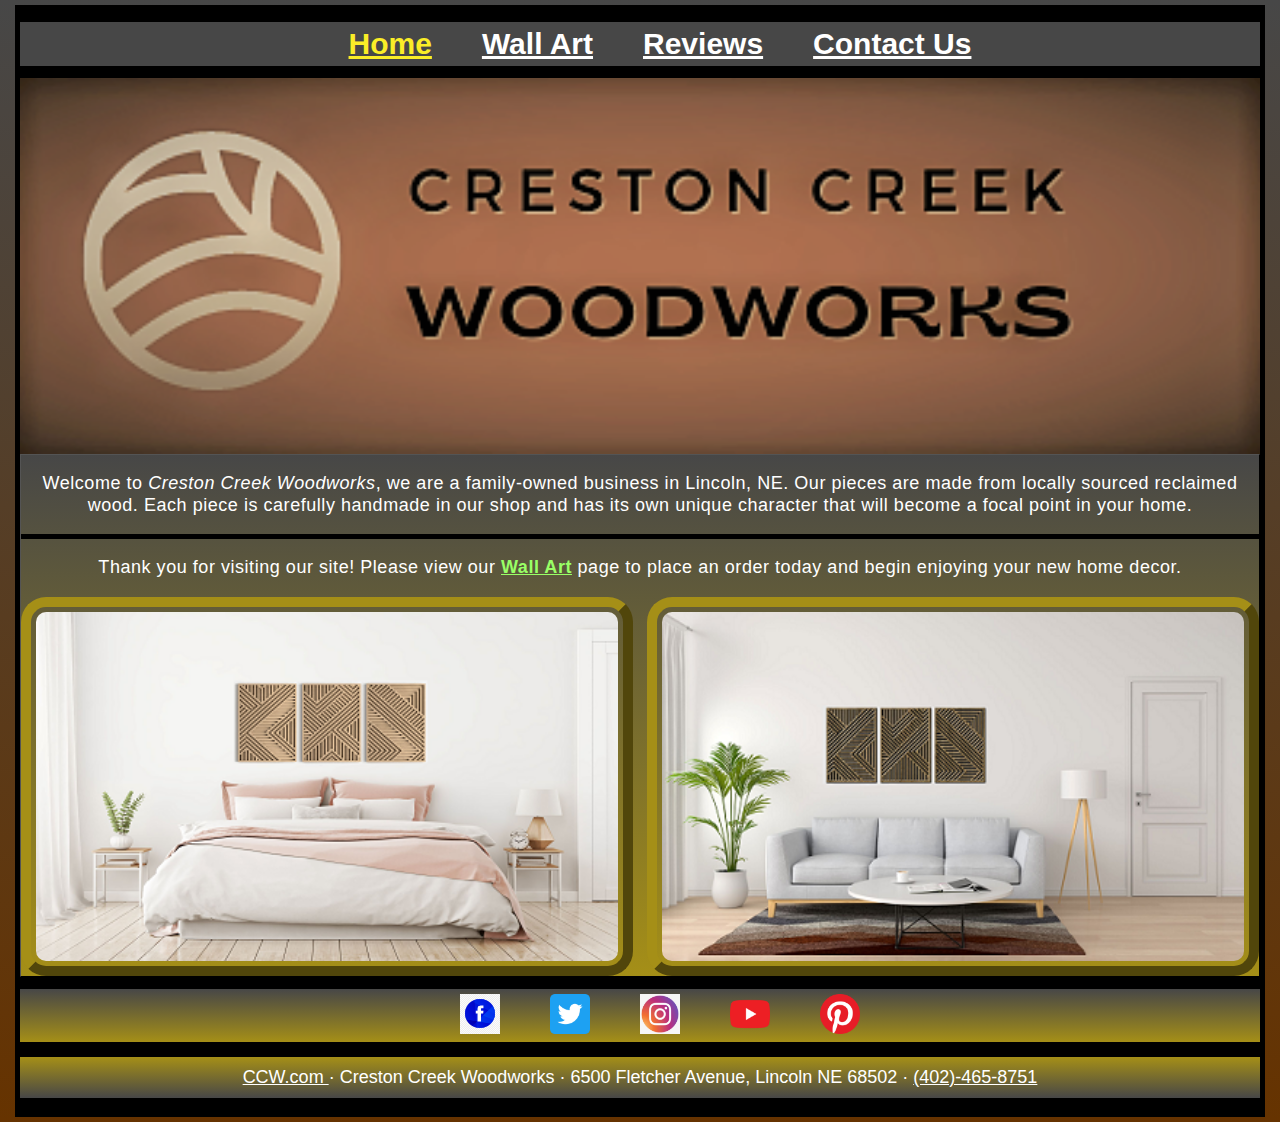
<file: index.html>
<!DOCTYPE html>
<html lang="en">
<head>
	<!-- 
		Final Project CMIS 410
		
		Author: Tom Settje
		Date: Dec2021
		File name: index.html
		
		These web pages are for educational purposes only. 
	
	-->
      
   <meta charset="utf-8" />
   <meta name="viewport" content="width=device-width, initial-scale=1.0" />
   <title>Creston Creek Woodworks</title>
   <link href="css/ccw_styles.css" rel="stylesheet" />  
	
	</head>

 
<body>

   <header>
      <div id="navbar">
      <nav> 
         <ul>
				
				<li><a class="active" href="index.html">Home</a></li>
				<li><a href="wallart.html">Wall Art</a></li>
				<li><a href="reviews.html">Reviews</a></li>
				<li><a href="contact.html">Contact Us</a></li>
				
           </ul>
		   
		   </nav>	
		   </div>	
		  	<a href="index.html"  target="_blank">
			<img src="images/ccw_logo.png" alt="Creston Creek Workshop" id="logoimg"/>
			</a>
				   
		</header>
	
		 
		
		
      <div class="about_Us">
			<p>Welcome to <em>Creston Creek Woodworks</em>, we are a family-owned business in Lincoln, NE. Our pieces are made from locally sourced reclaimed wood. Each piece is carefully handmade in our shop and has its own unique character that will become a focal point in your home. </p>
		
			<hr style="height:5px;border-width:0;color:gray;background-color:black">
		
			<p>Thank you for visiting our site! Please view our <a href="wallart.html" id="walink"><b>Wall Art</b></a> page to place an order today and begin enjoying your new home decor.</P> 
	 
		
			<img src="images/br_index.png" alt="Product 1" class="br">
						
			<img src="images/lv_index.png" alt="Product 2" class="lv" >
				</div>
				
			<ul class="social_icons">
						
			<li>
				<a href="https://www.facebook.com/" target="_blank"><img alt="Facebook.com" src="images/facebook.png"></a>
				</li>
			<li>
				<a href="https://www.twitter.com/" target="_blank"><img alt="Twitter.com" src="images/twitter.png"></a>
				</li>
		    <li>
				<a href="https://www.instagram.com/" target="_blank"><img alt="Instagram.com" src="images/instagram.png"></a>
				</li>
            <li>
				<a href="https://www.youtube.com/" target="_blank"><img alt="Youtube.com" src="images/youtube.png"></a>
				</li>
			<li>
				<a href="https://www.pinterest.com/" target="_blank"><img alt="Pinterest.com" src="images/pinterest.png"></a>
				</li>
			
			</ul>
      
		<footer>
		<p> 
			<a href="mailto:CCW.com" id="emailUs">  CCW.com </a> &#183; Creston Creek Woodworks &#183; 6500 Fletcher Avenue, Lincoln NE 68502 &#183; <a href="tel:+14024658751" id="callUs">(402)-465-8751 </a>
			</p>
			<hr style="height:2px;border-width:0;color:gray;background-color:black">
		</footer>
		
		
      
</body>
</html>
</file>
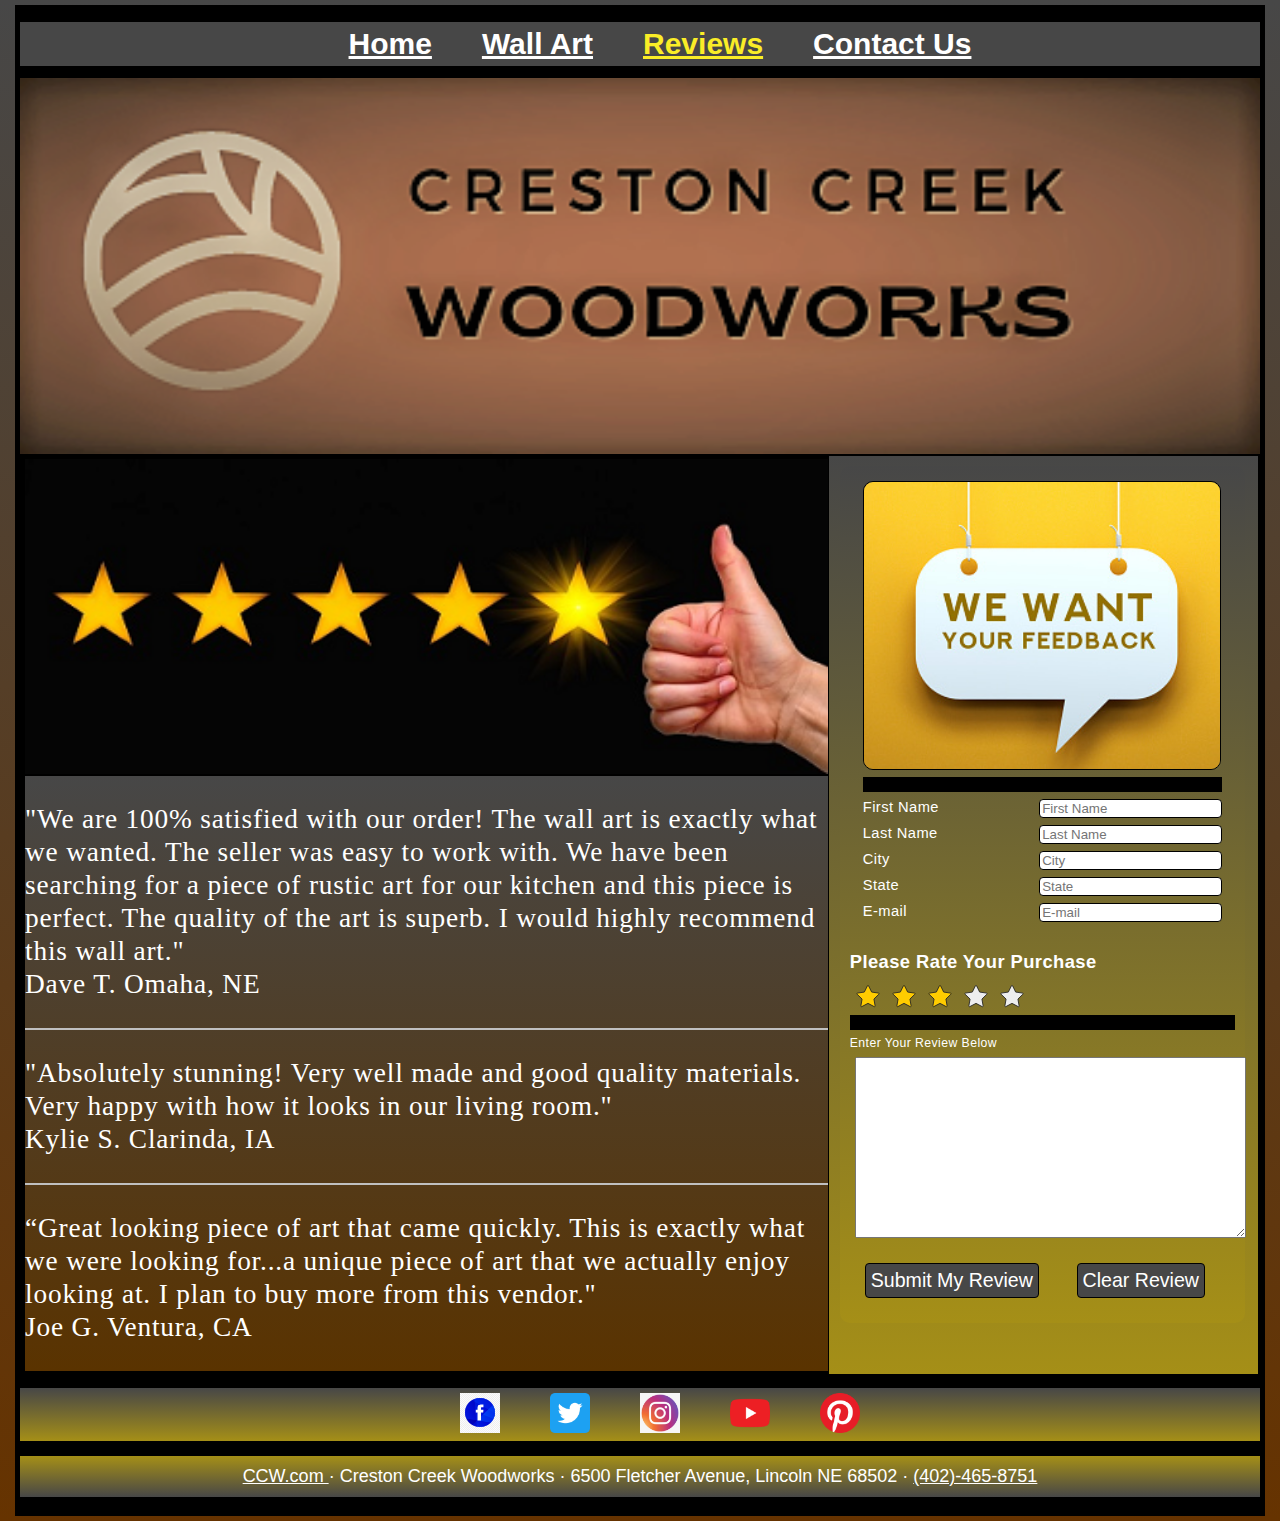
<file: reviews.html>
<!DOCTYPE html>
<html lang="en">
<head>
  <!-- 
		Final Project CMIS 410
		
		Author: Tom Settje
		Date: Dec2021
		File name: reviews.html
		
		These web pages are for educational purposes only. 
	
	-->
   
   <meta charset="utf-8" />
   <meta name="viewport" content="width=device-width, initial-scale=1" />
   <title>Creston Creek Woodworks</title>
   <link href="css/ccw_styles.css" rel="stylesheet" /> 
	<link href="css/ccw_starReview.css" rel="stylesheet" /> 
</head>

<body> 

   <header>
      
      <div id="navbar">
      <nav> 
         <ul>
				
				<li><a href="index.html">Home</a></li>
				<li><a href="wallart.html">Wall Art</a></li>
				<li><a class="active" href="reviews.html">Reviews</a></li>
				<li><a href="contact.html">Contact Us</a></li>
				
           </ul>
		   
		   </nav>	
		   </div>	
		
			<a href="index.html"  target="_blank">
					<img src="images/ccw_logo.png" alt="Creston Creek Workshop" id="logoimg"/>
				</a>
		</header>
	
			
		<div class="container">
				<div class="columnLeft">
   
				<img src="images/customer_review.png" alt="Customer Reviews" id="thumbsUp"  />
				
				<div class="reviews">
    	 
				<p>"We are 100% satisfied with our order! The wall art is exactly what we wanted. The seller was easy to work with. We have been searching for a piece of rustic art for our kitchen and this piece is perfect. The quality of the art is superb. I would highly recommend this wall art."<br> Dave T. Omaha, NE</p>
					
					<hr style="height:2px;border-width:0;color:gray;background-color:silver">
		
				<p>"Absolutely stunning! Very well made and good quality materials. Very happy with how it looks in our living room."<br> Kylie S. Clarinda, IA </p>
					
					<hr style="height:2px;border-width:0;color:gray;background-color:silver">
			 
				<p>“Great looking piece of art that came quickly. This is exactly what we were looking for...a unique piece of art that we actually enjoy looking at. I plan to buy more from this vendor."<br> Joe G. Ventura, CA</p>
				 		
				   </div>
			</div>
		 
			<div class="columnRight">
		
				<form id="reviewForm" >
				
				<fieldset id="feedbackInfo">
								
				<img src="images/want_feedback.png" alt="We Want Your Feedback" id="feedback"  />
				
				<hr style="height:15px;border-width:0;color:gray;background-color:black">
				
					<div class="formRow">
							<label for="fname">First Name</label>
							<input name="custFname" id="fname" type="text" placeholder="First Name" /> 
						</div>	
					<div class="formRow">
							<label for="lname">Last Name</label>
							<input name="custLname" id="lname" type="text" placeholder="Last Name" /> 
						</div>	
				 
					<div class="formRow">
							<label for="city">City</label>
							<input name="custCity" id="city" type="text" placeholder="City" />
						</div>
				
					<div class="formRow">
							<label for="state">State</label>
							<input name="custState" id="state" type="text" placeholder="State" />
						</div>
					
					<div class="formRow">	
							<label for="mail">E-mail</label>
							<input name="custEmail" id="mail" type="email" placeholder="E-mail" />
						</div>
				
					</fieldset>
							
			   <h2>Please Rate Your Purchase</h2>
		
			   <!--Star Rating code from https://codepen.io/melnik909/pen/OvaxVY	-->
			 <div class="page">
		  
				<div class="page__group">  
				<div class="rating">
				<input type="radio" name="rating-star2" class="rating__control screen-reader" id="rc6">
				<input type="radio" name="rating-star2" class="rating__control screen-reader" id="rc7">
				<input type="radio" name="rating-star2" class="rating__control screen-reader" id="rc8" checked>
				<input type="radio" name="rating-star2" class="rating__control screen-reader" id="rc9">
				<input type="radio" name="rating-star2" class="rating__control screen-reader" id="rc10">
				<label for="rc6" class="rating__item">
				  <svg class="rating__star">
					<use xlink:href="#star"></use>
				  </svg>
				  <span class="screen-reader">1</span>
				</label>
				<label for="rc7" class="rating__item">
				  <svg class="rating__star">
					<use xlink:href="#star"></use>
				  </svg>
				  <span class="screen-reader">2</span>
				</label>
				<label for="rc8" class="rating__item">
				  <svg class="rating__star">
					<use xlink:href="#star"></use>
				  </svg>
				  <span class="screen-reader">3</span>
				</label>
				<label for="rc9" class="rating__item">
				  <svg class="rating__star">
					<use xlink:href="#star"></use>
				  </svg>
				  <span class="screen-reader">4</span>
				</label>
				<label for="rc10" class="rating__item">
				  <svg class="rating__star">
					<use xlink:href="#star"></use>
				  </svg>
				  <span class="screen-reader">5</span>
				</label>	
			  </div> 

				<hr style="height:15px;border-width:0;color:gray;background-color:black">
      
				<label for="commBox">Enter Your Review Below</label>
				<textarea name="custExp" id="commBox"></textarea>
				
				
						<div id="submitButton">
							<input type="submit" value="Submit My Review" />
							
							</div>
						<div id="cancelButton">	
							<input type="reset" value="Clear Review" />
							</div>
							
				</div>
			  </div>
			
				<svg xmlns="http://www.w3.org/2000/svg" style="display: none">
				  <symbol id="star" viewBox="0 0 26 28">
					<path d="M26 10.109c0 .281-.203.547-.406.75l-5.672 5.531 1.344 7.812c.016.109.016.203.016.313 0 .406-.187.781-.641.781a1.27 1.27 0 0 1-.625-.187L13 21.422l-7.016 3.687c-.203.109-.406.187-.625.187-.453 0-.656-.375-.656-.781 0-.109.016-.203.031-.313l1.344-7.812L.39 10.859c-.187-.203-.391-.469-.391-.75 0-.469.484-.656.875-.719l7.844-1.141 3.516-7.109c.141-.297.406-.641.766-.641s.625.344.766.641l3.516 7.109 7.844 1.141c.375.063.875.25.875.719z"/>
				  </symbol>
					</svg>
				<!--End of Star Rating code from https://codepen.io/melnik909/pen/OvaxVY	-->
						
				</form>
										
				</div>
			</div>
			<ul class="social_icons">
			
			 <li>
				<a href="https://www.facebook.com/" target="_blank"><img alt="Facebook.com" src="images/facebook.png"></a>
				</li>
			 <li>
				<a href="https://www.twitter.com/" target="_blank"><img alt="Twitter.com" src="images/twitter.png"></a>
				</li>
		     <li>
				<a href="https://www.instagram.com/" target="_blank"><img alt="Instagram.com" src="images/instagram.png"></a>
				</li>
             <li>
				<a href="https://www.youtube.com/" target="_blank"><img alt="Youtube.com" src="images/youtube.png"></a>
				</li>
			 <li>
				<a href="https://www.pinterest.com/" target="_blank"><img alt="Pinterest.com" src="images/pinterest.png"></a>
				</li>
			
			</ul>
		 
		
    <footer>
      <p> 
        <a href="mailto:CCW.com" id="emailUs">  CCW.com </a> &#183; Creston Creek Woodworks &#183; 6500 Fletcher Avenue, Lincoln NE 68502 &#183; <a href="tel:+14024658751" id="callUs">(402)-465-8751 </a>
			</p>
			
			<hr style="height:2px;border-width:0;color:gray;background-color:black">
   </footer>
      
</body>
</html>
</file>
<file: css/ccw_styles.css>
@charset "utf-8";
/*
   
   

   Creston Creek Layout Style Sheet

   
   Author: Tom Settje
   Date: Dec2021
   Filename: ccw_styles.css
   
   These web pages are for educational purposes only. 
*/


/* HTML and Body Styles */

html {
	background: linear-gradient(to top, rgb(102, 51, 0),  rgb(71, 71, 71));
	font-family: Helvetica, sans-serif;
	font-size: 12px;
}

body {
	background-color: black;
	border: 5px solid black;
	display: flex;
	flex-flow: row wrap;
	max-width: 1240px;
	min-width: 420px;  
	margin: 5px auto;
     
}


/* Header Styles */


 header {
	background: black;
	width: 100%;   
}

img#logoimg {
	
	display: block;
	width: 100%;
}

/* Horizontal Navigation Styles */

header nav ul {
   background-color: rgb(71, 71, 71);
   display: flex;
   font-weight: bold;
   justify-content: center;
            
}
   
header nav ul li {
	   
   list-style-type: none;
  
}

header nav ul li a {
	
   color: white;
   display: block;
   font-size: 2.5em;
   margin: 5px 25px 5px 25px;
   text-align: center;
  
   
}
header nav ul li a:hover, nav.horizontal ul li a:active {
	color: rgb(153, 255, 102);
	}

.active {
	color: rgb(250, 237, 39);
}

#navicon {
     display: none;
}


/*Beginning of Index Page*/

/* Index page Hyperlink to Wall Art page*/
a#walink {
    color: rgb(153, 255, 102);
			}
		
/* Index page images */

.br {
	border: 10px outset rgb(165, 143, 23);
	border-radius: 25px;
	flex: 50%;
	padding: 5px;
}

.br {
	display: block;
	float: left;
    width: 47%;
		}

.lv {
	border: 10px outset rgb(165, 143, 23);
	border-radius: 25px;
	flex: 50%;
	padding: 5px;
}


.lv {
	display: block;
	float: right;
    width: 47%;
		}
		
		/* Index Page Text Styles*/
.about_Us {
	 background: linear-gradient(to top, rgb(165, 143, 23),  rgb(71, 71, 71)); 
	 border: 1px outset rgb(0, 0, 0);
	 color: white ;
	 font-family: Helvetica, sans-serif;
	 font-weight: normal;
	 font-size: 1.5em;
	 letter-spacing: 0.03em;
	 line-height: 1.2em;
     width: 100%;
	 text-align: center;
}

/*End of Index Page*/


/*Beginning of Wall Art Page*/

.wa_container {
		background: linear-gradient(to top, rgb(165, 143, 23),  rgb(71, 71, 71));
}

.wa_container:after {
		content: "";
		display: table;
		clear: both;
}
.wa_columnLeft {
   
		border: 5px solid black;
		color: white;
		font-family: Helvetica, sans-serif;
		font-weight: normal;
		font-size: 1.2em;
		letter-spacing: 0.03em;
		line-height: 1.1em;
 }

.wa_columnLeft {
		float: left;
		width: 49%;
}

.wa_columnRight {
   
		color: white;
		font-family: Helvetica, sans-serif;
		font-weight: normal;
		font-size: 1.2em;
		letter-spacing: 0.03em;
		line-height: 1.1em;
 }
 
.wa_columnRight {
	
		float: left;
		width: 50%;
}

/* Images on Wall Art page */
.wallArtImages {
	
		position: relative;
		display: inline-block;
}

.wallArtImages_dropdown {
	
		border: 10px outset rgb(165, 143, 23);
		border-radius: 15px;
		display: none;
		position: absolute;
		min-width: 160px;
		box-shadow: 0px 8px 16px 0px rgba(0,0,0,0.2);
		z-index: 1;
}

.wallArtImages:hover .wallArtImages_dropdown {
		display: block;
}


img#wallArt1 {
		  border: 10px outset rgb(165, 143, 23);
		  border-radius: 25px;
		  display: block;
		  margin-left: auto;
		  margin-right: auto;
		  width: 50%;
}

img#wallArt1_dropdown {
		  border-radius: 15px;
		  display: block;
		  margin-left: auto;
		  margin-right: auto;
		  
}

img#wallArt2 {
		  border: 10px outset rgb(165, 143, 23);
		  border-radius: 25px;
		  display: block;
		  margin-left: auto;
		  margin-right: auto;
		  width: 50%;
}

img#wallArt2_dropdown {
		  border-radius: 15px;
		  display: block;
		  margin-left: auto;
		  margin-right: auto;
		  
}

img#creditCards {
		border: 1px solid black;
		border-radius: 5px;
		margin-left: auto;
		margin-right: auto;
		width: 99%;
}

img#order {
		border: 10px outset rgb(165, 143, 23);
		border-radius: 5px;
		margin-left: auto;
		margin-right: auto;
		width: 97%;
}

/* Wall Art page video */
.dryWall{
		height:300px;
		width:99%;
}

	/* Wall Art Page Text Styles*/
.wallArt_Text {
	   background: rgb(71, 71, 71); 
	   border: 1px outset rgb(0, 0, 0, 0);
	   color: white ;
	   font-family: Helvetica, sans-serif;
	   font-weight: normal;
	   font-size: 1.3em;
	   letter-spacing: 0.03em;
	   line-height: 1.2em;
	   text-align: center;
	  	  
}

.wallArt_Text2 {
	      
	   color: white;
	   font-family: Helvetica, sans-serif;
	   font-weight: normal;
	   font-size: 1.3em;
	   letter-spacing: 0.03em;
	   text-align: center;
	   line-height: 1.2em;
	   width: 100%;
}


.wallArtVideo_text {
	  
	   color: white ;
	   font-family: Helvetica, sans-serif;
	   font-weight: normal;
	   font-size: 1.3em;
	   letter-spacing: 0.03em;
	   line-height: 1.2em;
	   margin-left: auto;
	   margin-right: auto;
	   text-align: center;
	   width: 95%;
}

.wallArt_headerText {
	
	   color: white;
       font-family: Apple Chancery, cursive;
       font-weight: normal;
       font-size: 1.55em;
       letter-spacing: 0.03em;
       line-height: 0.9em;
       text-align: center;
}

/* Form Layout Styles Wall Art Page*/
input {
	   border: 1px solid black;
	   border-radius: 4px;
	   box-sizing: border-box;
	   color: black;
	
}

fieldset#custInfo {
	   border: none;
	   color: white;
	   font-family: Helvetica, sans-serif;
       font-weight: bold;
       font-size: 1.2em;
       letter-spacing: 0.03em;
       line-height: 1.1em;
       width: 98%;
}
select#orderChoice {
	   border: 1px solid black;
	   border-radius: 4px;
	   box-sizing: border-box;
	   color: black;
	
}
select#sizeChoice {
	   border: 1px solid black;
	   border-radius: 4px;
	   box-sizing: border-box;
	   color: black;
}

select#panelChoice {
	  border: 1px solid black;
	  border-radius: 4px;
	  box-sizing: border-box;
	  color: black;
}

form#orderForm {
	
	  display: flex;
	  flex-flow: row wrap;
	  width: 97%;
	
}
form#orderForm {
	  background: linear-gradient(to top, rgb(165, 143, 23),  rgb(71, 71, 71));
	  border-radius: 10px;
	  -webkit-flex: 1 1 300px;
	  flex: 1 1 300px;
	  font-size: 0.85em;
		
}

/*End of Wall Art Page */

	/*Beginning of Review page*/
 

/*Review Page Images*/
img#feedback {
	  border: 1px solid black;
	  border-radius: 10px;
	  display: block;
	  width: 99%;
}

img#custReview {
	  border: 1px solid black;
	  display: block;
	  max-height: 315px; 	
	  width: 100%;
}
img#thumbsUp {
	  border: 1px solid black;
	  display: block;
	  max-height: 315px; 	
	  width: 100%;
}

	/* Reviews Page Text Styles*/
.reviews {
	  background: linear-gradient(to top, rgb(90, 51, 0),  rgb(71, 71, 71));
	  border: 1px solid black;
	  color: white;
	  font-family: Apple Chancery, cursive;
	  font-weight: normal;
	  font-size: 1.9em;
	  letter-spacing: 0.03em;
	  line-height: 1.2em;
	  width: 100%;   
		
}

fieldset#feedbackInfo {
	  border: none;
	  color: white;
      font-family: Helvetica, sans-serif;
      font-weight: normal;
      font-size: 1.2em;
      letter-spacing: 0.03em;
      line-height: 1.1em;
	  width: 100%; 
}
	/*Comment Box Text Area*/
textarea {
	  margin: 5px;
	  height: 175px;
	  width: 100%;
}


form#reviewForm {
	  display: -webkit-flex;
	  display: flex;
	  -webkit-flex-flow: row wrap;
	  flex-flow: row wrap;
	
}
form#reviewForm {
	  background: linear-gradient(to top, rgb(165, 143, 23),  rgb(71, 71, 71));
	  border-radius: 10px;
	  -webkit-flex: 1 1 300px;
	  flex: 1 1 300px;
	  font-size: 0.85em;
	  margin: 10px;
	  padding: 10px;
	  width: 90%;
}
	/*End of Review Page*/
	
	/*Reviews and Contact Us Page Container Descriptions*/

.container {
      background: linear-gradient(to top, rgb(165, 143, 23),  rgb(71, 71, 71));
      border: 2px solid black;
}

.container:after {
      content: "";
      display: table;
      clear: both;
}
.columnLeft {
   
      border: 2px solid black;
      color: white;
      font-family: Helvetica, sans-serif;
      font-weight: normal;
      font-size: 1.2em;
      letter-spacing: 0.03em;
      line-height: 1.1em;
 }

.columnLeft {
      float: left;
      width: 65%;
}

.columnRight {
   
      color: white;
      font-family: Helvetica, sans-serif;
      font-weight: normal;
      font-size: 1.2em;
      letter-spacing: 0.03em;
      line-height: 1.1em;
 }
 
.columnRight {
      float: right;
      width: 34.65%;
}

	/*Forms for Wall Art and Review Page*/

div.formRow {
	  display: -webkit-flex;
	  display: flex;
	  -webkit-flex-flow: row wrap;
	  flex-flow: row wrap;
	  margin: 7px 0px;
}

div.formRow >  * {
	  display: -webkit-flex;
	  display: flex;
	  flex: 1 1 150px;
}


/* Form Button Styles on Wall Art and Reviews Pages*/

div#submitButton {
	  float: left;	
	  text-align: center;
	  width: 49%;
}

div#cancelButton {
	  
	  float: right;
	  text-align: center;
	  width: 49%;
}

input[type='submit'], input[type='reset'] {
	  background-color: rgb(71, 71, 71);
	  color: white;
	  cursor: pointer;
	  font-size: 1.6em;
	  margin: 15px;
	  padding: 5px;
	  
}

/*Beginning of Contact Page */

/* Contact Page Text Styles*/
.contactText {
	  background: linear-gradient(to top, rgb(165, 143, 23),  rgb(71, 71, 71)); 
	   border: 1px outset rgb(0, 0, 0);
	  color: white ;
	  font-family: Helvetica, sans-serif;
	  font-weight: normal;
	  font-size: 1.69em;
	  letter-spacing: 0.03em;
	  line-height: 1.4em;
	  text-align: center;
	  width: 100%;
}

/*Contact Us Page Image*/
img#contact {
	  border: 5px solid black;
	  display: block;
	  width: 99%;
}
img#comeIn {
	  border: 5px solid black;
	  display: block;
	  width: 99%;
}
		
/* Contact Us page Hyperlink to Phone Number, Email, and Facebook*/
a#tel {
	  color: white;
}
a#tel:hover, active {
      color: yellow;
}

a#email {
	  color: white;
}

a#email:hover, active {
      color: yellow;
}

a#facebook {
	  color: white;
}

a#facebook:hover, active {
      color: yellow;
}

/*End of Contact Page */

/*Social Media Links */

ul.social_icons  {
		
		background: linear-gradient(to top, rgb(165, 143, 23),  rgb(71, 71, 71));
		font-weight: bold;
		display: flex;
		flex-flow: row nowrap;
        justify-content: center;
     	list-style-type: none;
		width: 100%;
	
}
ul.social_icons a img {
	
		width: 40px;
		height: 40px;
		margin: 5px 25px 5px 25px;
}


/*Footer styles */
a#callUs {
	   color: white;
}

a#callUs:hover, active {
      color: yellow;
}

a#emailUs {
	   color: white;
}

a#emailUs:hover, active {
       color: yellow;
}

footer {
       width: 100%;
}

footer p {
	   background: linear-gradient(to bottom, rgb(165, 143, 23),  rgb(71, 71, 71));
       border-top-style: solid;
       border-color: black;
       color: white;
       font-size: 1.5em;
       text-align: center;
       margin: 0px;
       padding: 10px 0px;
}

/* =============================================
   Tablet and Desktop Styles: greater than 640px
   =============================================
*/
@media only screen and (min-width: 641px) {
	
	
	
   body header nav ul {
      display: -webkit-flex;
      display: flex;
      -webkit-flex-flow: row nowrap;
      flex-flow: row nowrap;
      -webkit-justify-content: center;
      justify-content: center;
   }
   
   body header nav ul li {
      -webkit-flex: 0 1 auto;
      flex: 0 1 auto;
   }
}
</file>
<file: css/ccw_starReview.css>
@charset "utf-8";
/*
   
   
   Final Project CMIS 410
   
   Star Review Style Sheet

   Author: Tom Settje
   Date: Dec2021
   File name: ccw_starReview.css
   
   These web pages are for educational purposes only. 
*/


/*Star Review on Review Page: Star Rating code from https://codepen.io/melnik909/pen/OvaxVY*/
.screen-reader{
  width: var(--screenReaderWidth, 1px) !important;
  height: var(--screenReaderHeight, 1px) !important;
  padding: var(--screenReaderPadding, 0) !important;
  border: var(--screenReaderBorder, none) !important;

  position: var(--screenReaderPosition, absolute) !important;
  clip: var(--screenReaderClip, rect(1px, 1px, 1px, 1px)) !important;
  overflow: var(--screenReaderOverflow, hidden) !important;
}

/*
=====
CORE STYLES
=====
*/

.rating{
  --uiRatingColor: var(--ratingColor, #eee);
  --uiRatingColorActive: var(--ratingColorActive, #ffcc00);

  display: var(--ratingDisplay, flex);
  font-size: var(--ratingSize, 1rem);
  color: var(--uiRatingColor);
}
    
.rating__control:nth-of-type(1):focus ~ .rating__item:nth-of-type(1)::before,
.rating__control:nth-of-type(2):focus ~ .rating__item:nth-of-type(2)::before,
.rating__control:nth-of-type(3):focus ~ .rating__item:nth-of-type(3)::before,
.rating__control:nth-of-type(4):focus ~ .rating__item:nth-of-type(4)::before,
.rating__control:nth-of-type(5):focus ~ .rating__item:nth-of-type(5)::before{
  content: ""; 
  box-shadow: 0 0 0 var(--ratingOutlineWidth, 4px) var(--uiRatingColorActive);

  position: absolute;
  top: -.15em;
  right: 0;
  bottom: -.15em;
  left: 0;
  z-index: -1;
}

.rating__item{
  cursor: pointer;  
  position: relative;
}

.rating__item{
  padding-left: .25em;
  padding-right: .25em;
}

.rating__star{
	
  display: block;
  width: 1em;
  height: 1em;

  fill: currentColor;
  stroke: var(--ratingStroke, #222);
  stroke-width: var(--ratingStrokeWidth, 1px);
}

.rating:hover,
.rating__control:nth-of-type(1):checked ~ .rating__item:nth-of-type(1),
.rating__control:nth-of-type(2):checked ~ .rating__item:nth-of-type(-n+2),
.rating__control:nth-of-type(3):checked ~ .rating__item:nth-of-type(-n+3),
.rating__control:nth-of-type(4):checked ~ .rating__item:nth-of-type(-n+4),
.rating__control:nth-of-type(5):checked ~ .rating__item:nth-of-type(-n+5){
  color: var(--uiRatingColorActive);
}

.rating__item:hover ~ .rating__item{
  color: var(--uiRatingColor);
}

/*
=====
SETTINGS
=====
*/

.rating{
  --ratingSize: 2rem;
  --ratingColor: #eee;
  --ratingColorActive: #ffcc00;
}
</file>
